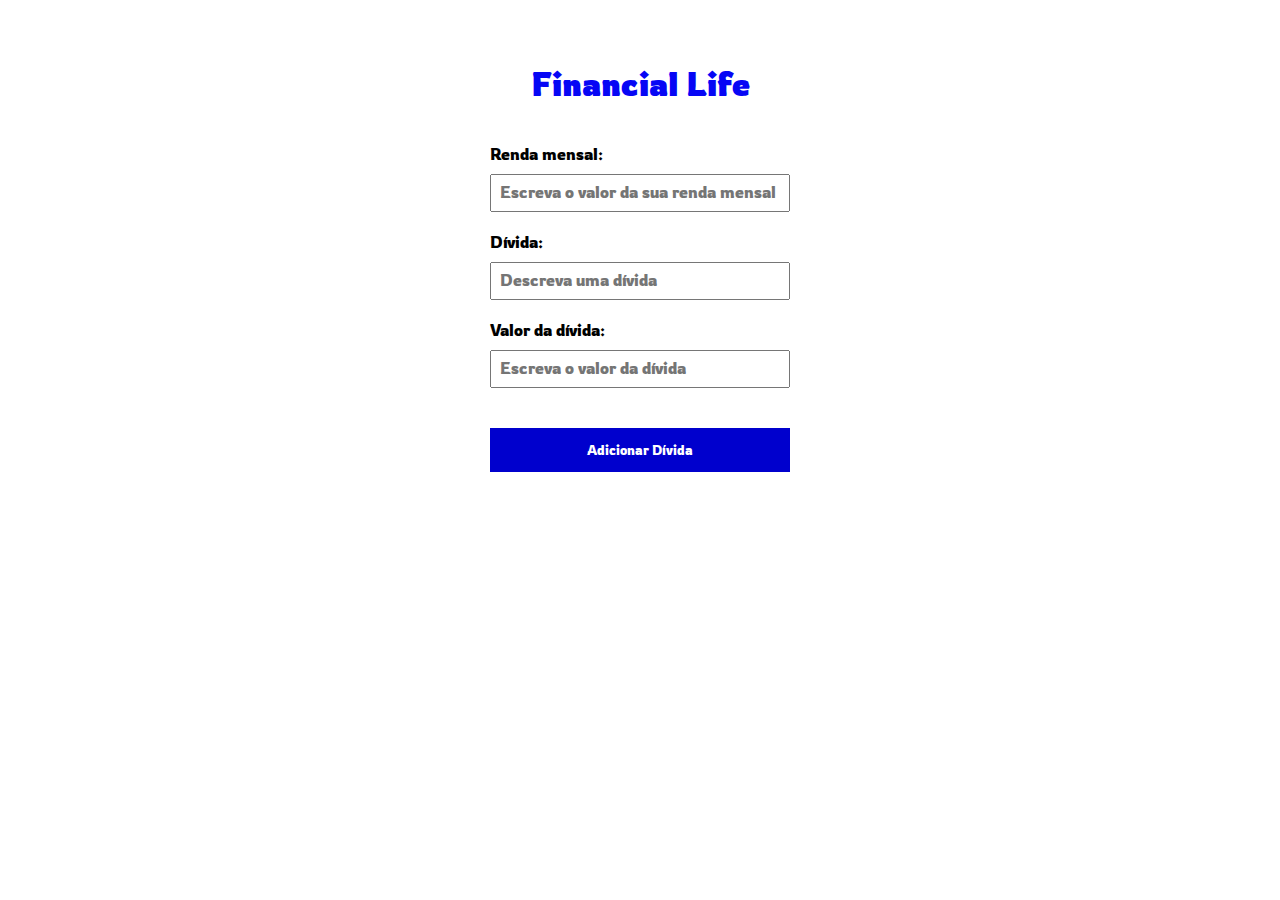
<file: index.html>
<!DOCTYPE html>
<link rel="stylesheet" href="./style.css">

<head>
  <title>Financial Life</title>
</head>

<body>
  <h1>Financial Life</h1>
  <form>
    <label for="renda">Renda mensal:</label>
    <input type="text" id="renda" name="renda" placeholder="Escreva o valor da sua renda mensal">

    <label for="divida">Dívida:</label>
    <input type="text" id="divida" name="divida" placeholder="Descreva uma dívida">

    <label for="dividaValor">Valor da dívida:</label>
    <input type="text" id="dividaValor" name="dividaValor" placeholder="Escreva o valor da dívida">

    <input type="button" value="Adicionar Dívida" onclick="AdicionarDívida()">
  </form>

  <div id="debt-list">
    <h2></h2>
    <ul id="impressao">
      <!-- Debt items will be added here -->
    </ul>
  </div>

</body>
<script src="./script.js"></script>
</file>
<file: style.css>
@import url('https://fonts.googleapis.com/css2?family=Rowdies:wght@300&display=swap');

body {
  margin-top: 5%;
  font-family: 'Rowdies';
  font-size: 26;
}

h1 {
  text-align: center;
  margin-bottom: 40px;
  color: #0606f5;
}

form {
  width: 300px;
  margin: 0 auto;
  text-align: left;
}

label {
  display: block;
  margin-bottom: 10px;
  /*color: #0606f5;*/
}

input[type="text"] {
  padding: 8px;
  font-size: 16px;
  width: 100%;
  box-sizing: border-box;
  margin-bottom: 20px;
  /*color: #0606f5;*/
}

input::placeholder {
  font-family: 'Rowdies';
  /*color: #2aadf8;*/
}

input[type="button"] {
  background-color: #0000CD;
  color: white;
  padding: 14px 20px;
  margin-top: 20px;
  border: none;
  cursor: pointer;
  width: 100%;
  font-family: 'Rowdies';
}

input[type="button"]:hover {
  background-color: #00008B;
}

#debt-list {
  margin-top: 40px;
  text-align: center;
  color: #0606f5;
}

#debt-list li {
  list-style-type: none;
  margin-bottom: 10px;
}
</file>
